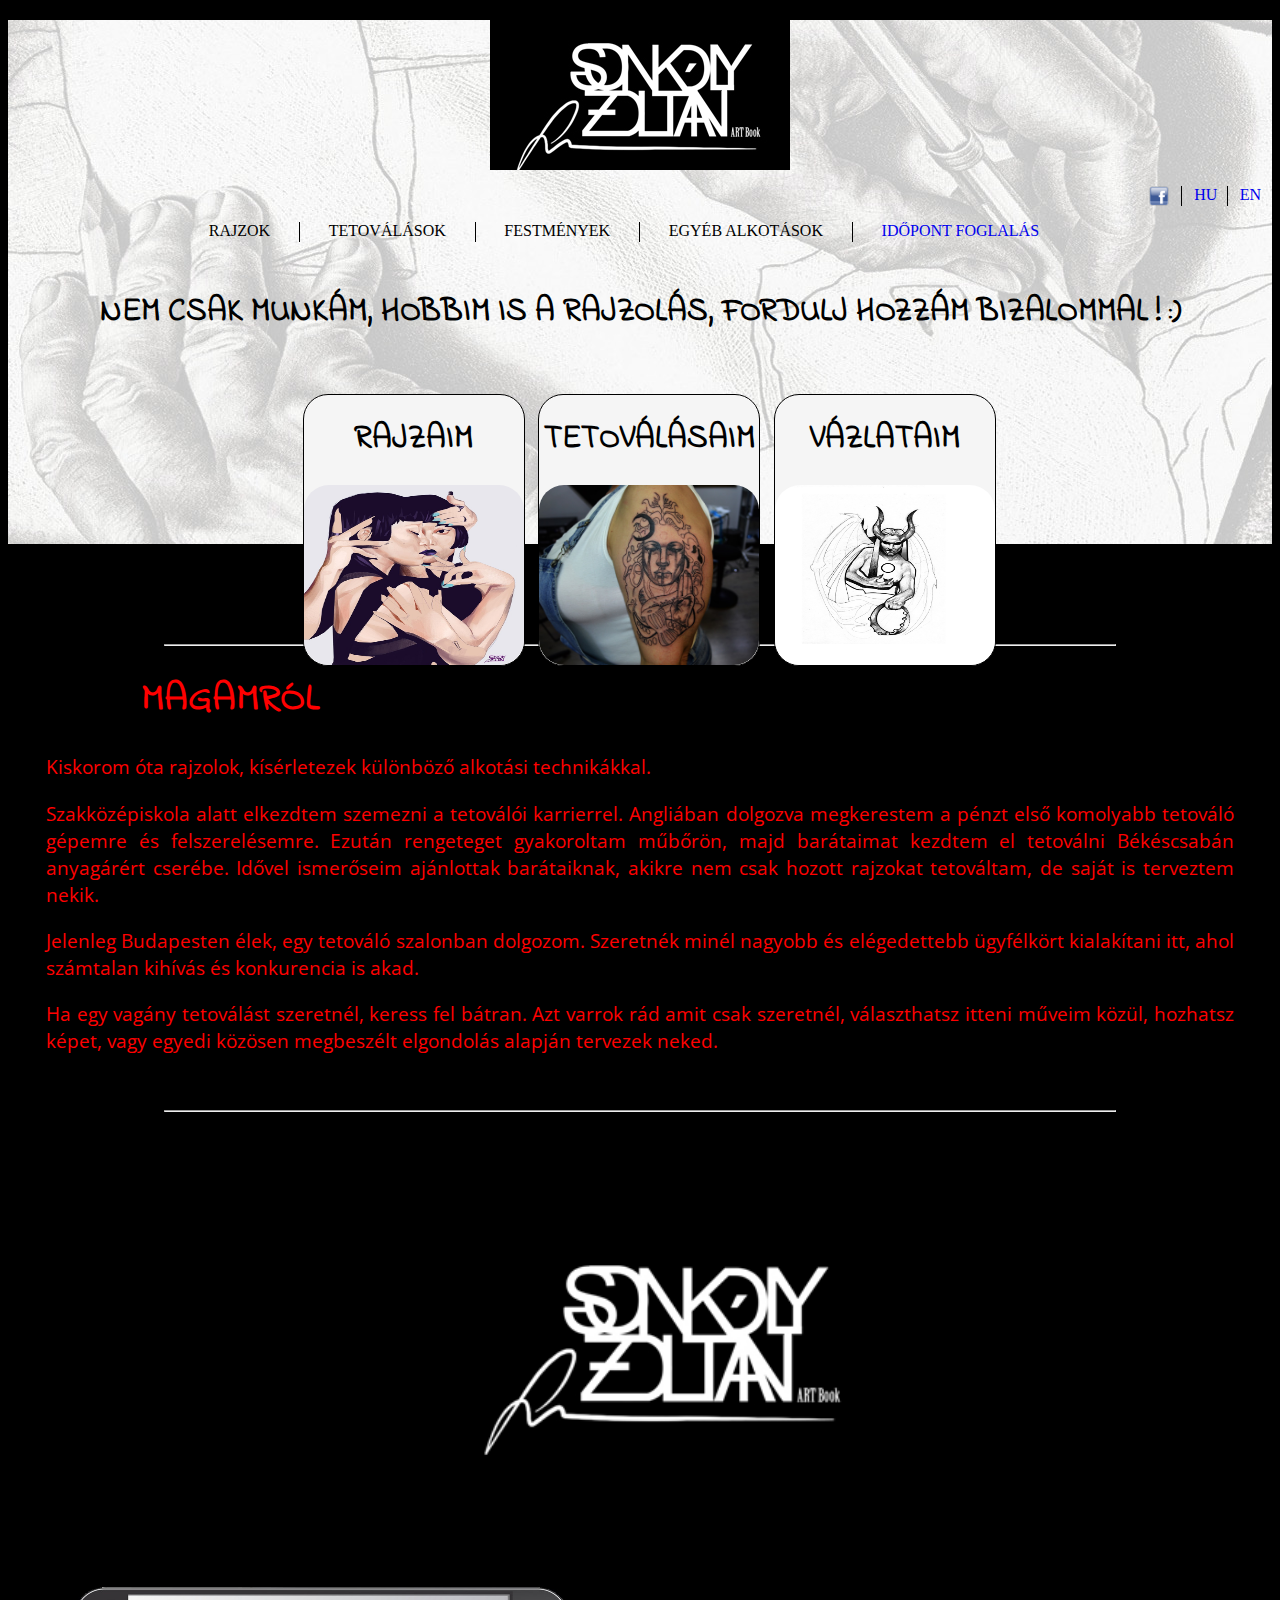
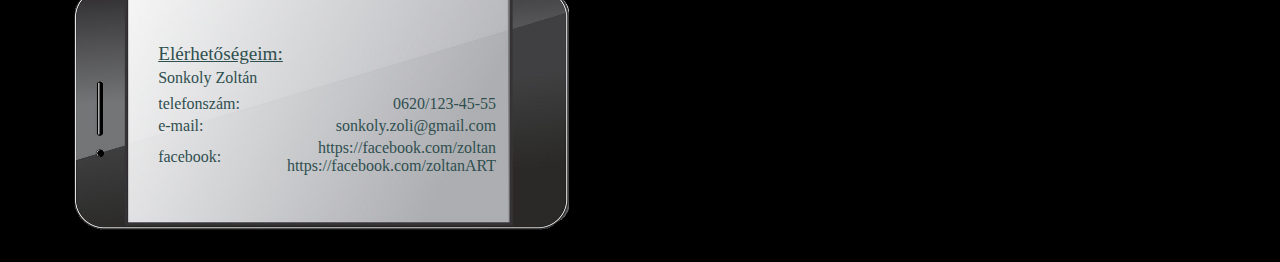
<file: index.html>
<!DOCTYPE html>
 <html lang="hu">

 <head>
   <title>Art Book</title>
   <meta charset="utf-8">
   <meta name="viewport" content="width=device-width, initial-scale=1, shrink-to-fit=no">
   <link rel="stylesheet" href="style.css">
   <link href="https://fonts.googleapis.com/css?family=Indie+Flower|Open+Sans+Condensed:300&display=swap" rel="stylesheet">
 </head>

 <body>
   <section id="header">
     <div class="sectionWrapper">
       <div class="sectionContent">
         <div class="logo">
           <div id="mainlogo" onclick="window.location='index.html'">
           </div>
           <ul>
             <li class="left-horizontal-li"><a href="enIndex.html">EN</a></li>
             <li class="left-horizontal-li" id="need-border"><a href="index.html">HU</a></li>
             <li class="left-horizontal-li"><a href="https://www.facebook.com/Sonkoly-Zolt%C3%A1n-ArtBook-425008554926471/"><img id="facebook-ico" src="images/facebook-icon.png"></a></li>
           </ul>
         </div>
         <!-- Ebben a sávban van a főlogó, a facebook, linkedin logo, és a nyelv választás -->
         <div class="menu-topmenu-container">
           <ul>
             <li class="list">RAJZOK</li>
             <li class="list" id="need-border">TETOVÁLÁSOK</li>
             <li class="list">FESTMÉNYEK</li>
             <li class="list" id="need-border">EGYÉB ALKOTÁSOK</li>
             <li class="list"><a href="#secondFooter">IDŐPONT FOGLALÁS</a></li>
           </ul>
         </div>
         <!-- Horizontális lista: referenciák, kapcsolat, stb -->
         <div class="slogan">
           <h1>NEM CSAK MUNKÁM, HOBBIM IS A RAJZOLÁS, FORDULJ HOZZÁM BIZALOMMAL ! :)</h1>
         </div>
         <!-- Szlogen, reklámszöveg -->
         <div id="boxes">
           <ul>
             <li>
               <div class="card-box">
                 <h1>RAJZAIM</h1>
                 <img class="mini-pictures" id="rajzimg" src="images/twins.jpg">
               </div>
             </li>
             <li style="margin-left: 25%;">
               <div class="card-box">
                 <h1>TETOVÁLÁSAIM</h1>
                 <img class="mini-pictures" id="tattooimg" src="images/tetkó.jpg">
               </div>
             </li>
             <li style="margin-left: 25%;">
               <div class="card-box">
                 <h1>VÁZLATAIM</h1>
                 <img class="mini-pictures" id="sketchimg" src="images/vázlat1.jpg">
               </div>
             </li>
           </ul>
           <!-- card box -->
         </div>
         <!-- container for boxes -->
       </div>
       <!-- Ebben van a tartalom -->
     </div>
     <!-- külső szegélyek megoldása ezzel a wrapperrel van megoldva -->
   </section>
   <!-- Ebben a dobozban van az egész felső rész -->

   <!-- első rész vége -->

   <section id="about">
     <div class="sectionWrapper">
       <div id="aboutContent">
         <hr>
         <h1 style="margin-left: 8%;">MAGAMRÓL</h1>
         <p>Kiskorom óta rajzolok, kísérletezek különböző alkotási technikákkal.</p>
         <p>Szakközépiskola alatt elkezdtem szemezni a tetoválói karrierrel.
           Angliában dolgozva megkerestem a pénzt első komolyabb tetováló gépemre és felszerelésemre. Ezután rengeteget gyakoroltam műbőrön, majd barátaimat kezdtem el tetoválni Békéscsabán anyagárért cserébe. Idővel ismerőseim ajánlottak barátaiknak, akikre nem csak hozott rajzokat tetováltam, de saját is terveztem nekik.</p>
         <p>Jelenleg Budapesten élek, egy tetováló szalonban dolgozom. Szeretnék minél nagyobb és elégedettebb ügyfélkört kialakítani itt, ahol számtalan kihívás és konkurencia is akad.</p>
         <p>Ha egy vagány tetoválást szeretnél, keress fel bátran. Azt varrok rád amit csak szeretnél, választhatsz itteni műveim közül, hozhatsz képet, vagy egyedi közösen megbeszélt elgondolás alapján tervezek neked.</p>
         <br>
         <hr>
       </div>
     </div>
   </section>

   <footer id="contact">
     <div class="sectionWrapper">
       <img id="zolArt" src="images/background.jpg">
       <div id="contactInfo">
         <table class="intoPhone">
           <tr>
             <td style="font-size: 120%; text-decoration: underline;">Elérhetőségeim: </td>
           </tr>
           <tr>
             <td>Sonkoly Zoltán</td>
           </tr>
           <tr>
             <td></td>
           </tr>
           <tr>
             <td>telefonszám: </td>
             <td style="text-align: right;">0620/123-45-55</td>
           </tr>
           <tr>
             <td>e-mail: </td>
             <td style="text-align: right;">sonkoly.zoli@gmail.com</td>
           </tr>
           <tr>
             <td>facebook: </td>
             <td style="text-align: right;">https://facebook.com/zoltan<br>https://facebook.com/zoltanART</td>
           </tr>
         </table>
       </div>
     </div>
   </footer>
   <div id="secondFooter">
     <br>
   </div>
   <script src="cardscript.js"></script>
 </body>

 </html>
</file>
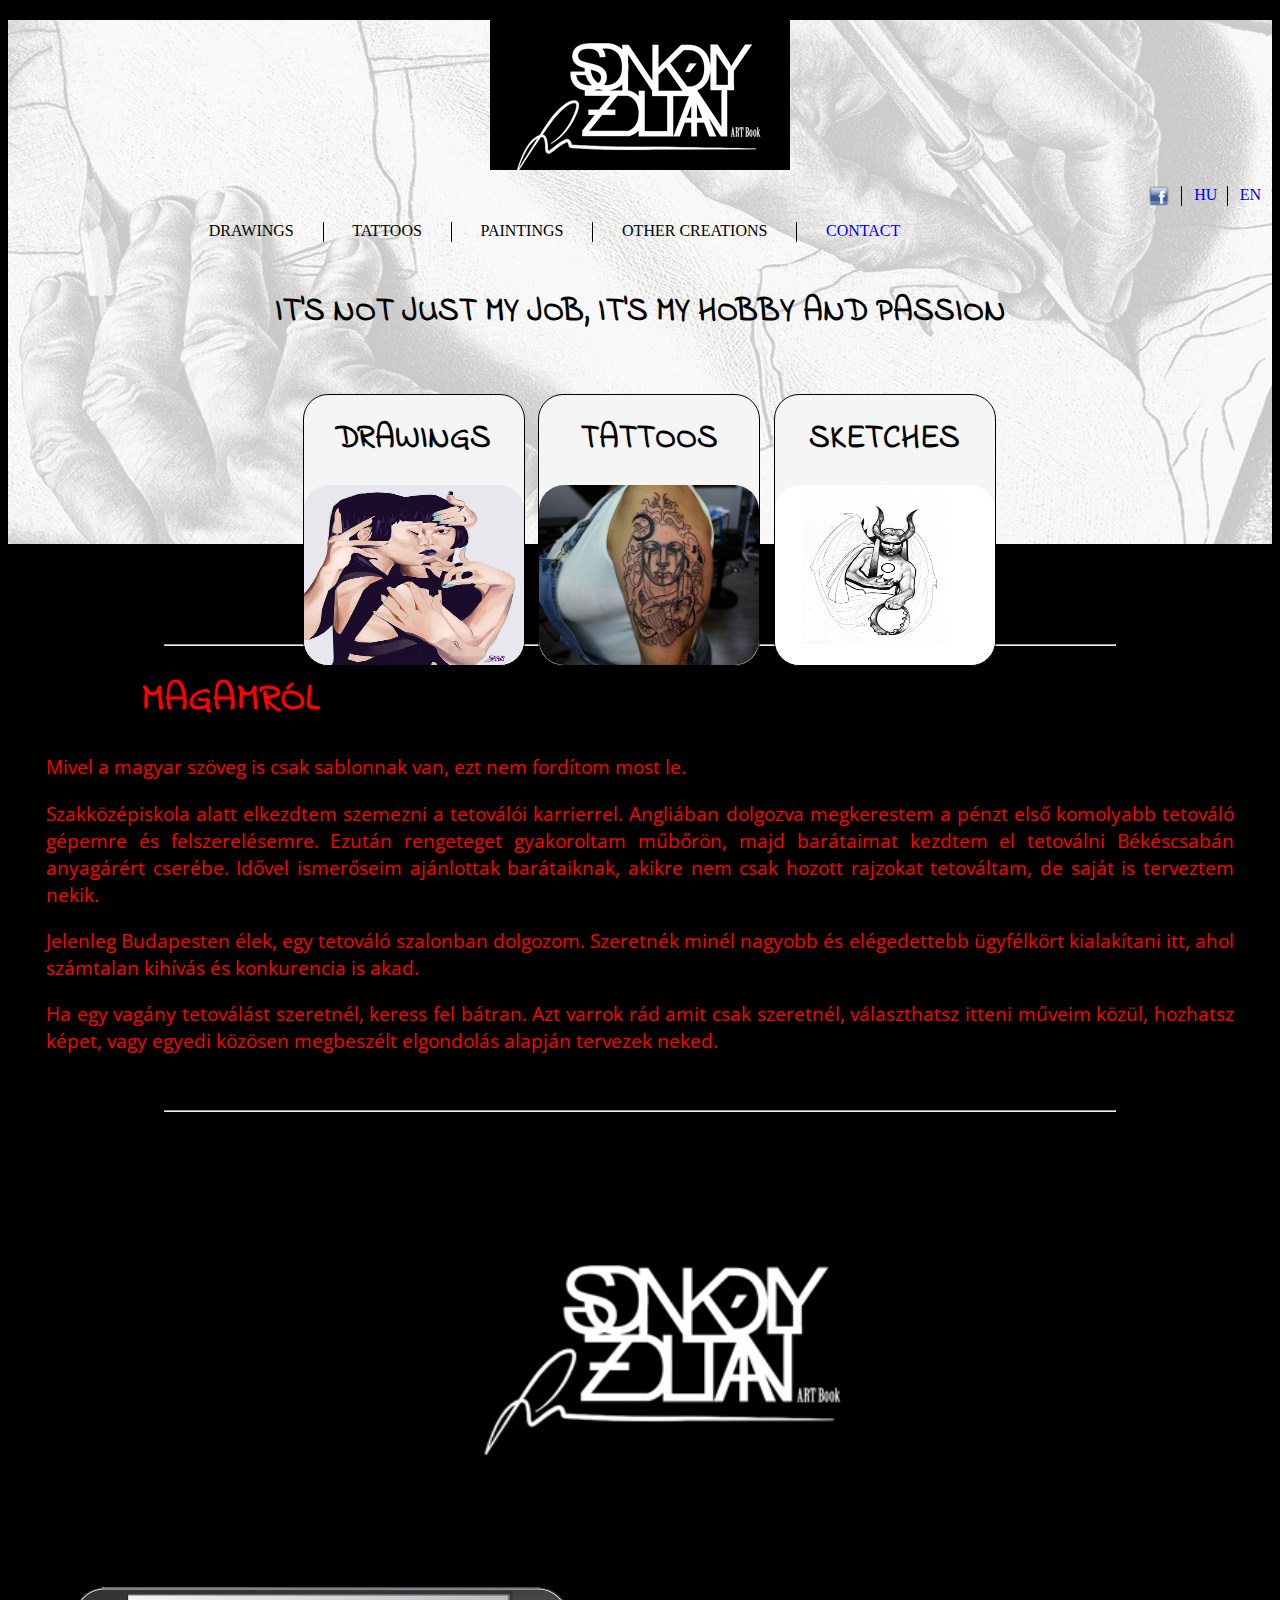
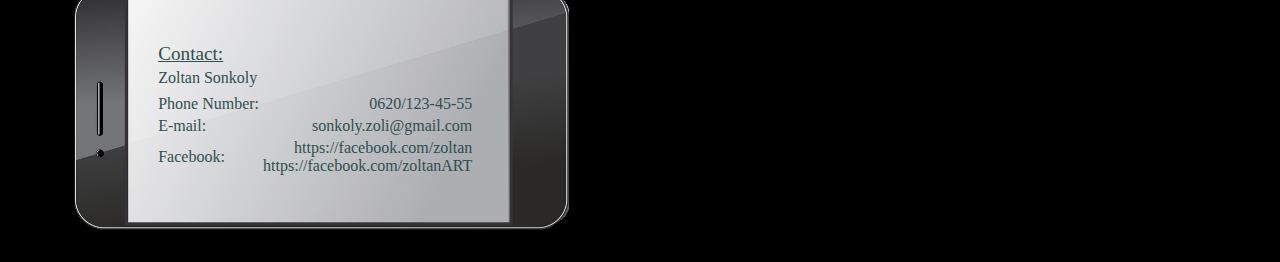
<file: enIndex.html>
<!DOCTYPE html>
 <html lang="en">

 <head>
   <title>Art Book</title>
   <meta charset="utf-8">
   <meta name="viewport" content="width=device-width, initial-scale=1, shrink-to-fit=no">
   <link rel="stylesheet" href="style.css">
   <link href="https://fonts.googleapis.com/css?family=Indie+Flower|Open+Sans+Condensed:300&display=swap" rel="stylesheet">
 </head>

 <body>
   <section id="header">
     <div class="sectionWrapper">
       <div class="sectionContent">
         <div class="logo">
           <div id="mainlogo" onclick="window.location='index.html'">
           </div>
           <ul>
             <li class="left-horizontal-li"><a href="enIndex.html">EN</a></li>
             <li class="left-horizontal-li" id="need-border"><a href="index.html">HU</a></li>
             <li class="left-horizontal-li"><a href="https://www.facebook.com/Sonkoly-Zolt%C3%A1n-ArtBook-425008554926471/"><img id="facebook-ico" src="images/facebook-icon.png"></a></li>
           </ul>
         </div>
         <!-- Ebben a sávban van a főlogó, a facebook, linkedin logo, és a nyelv választás -->
         <div class="menu-topmenu-container">
           <ul>
             <li class="list">DRAWINGS</li>
             <li class="list" id="need-border">TATTOOS</li>
             <li class="list">PAINTINGS</li>
             <li class="list" id="need-border">OTHER CREATIONS</li>
             <li class="list"><a href="#secondFooter">CONTACT</a></li>
           </ul>
         </div>
         <!-- Horizontális lista: referenciák, kapcsolat, stb -->
         <div class="slogan">
           <h1>IT'S NOT JUST MY JOB, IT'S MY HOBBY AND PASSION</h1>
         </div>
         <!-- Szlogen, reklámszöveg -->
         <div id="boxes">
           <ul>
             <li>
               <div class="card-box">
                 <h1>DRAWINGS</h1>
                 <img class="mini-pictures" id="rajzimg" src="images/twins.jpg">
               </div>
             </li>
             <li style="margin-left: 25%;">
               <div class="card-box">
                 <h1>TATTOOS</h1>
                 <img class="mini-pictures" id="tattooimg" src="images/tetkó.jpg">
               </div>
             </li>
             <li style="margin-left: 25%;">
               <div class="card-box">
                 <h1>SKETCHES</h1>
                 <img class="mini-pictures" id="sketchimg" src="images/vázlat1.jpg">
               </div>
             </li>
           </ul>
           <!-- card box -->
         </div>
         <!-- container for boxes -->
       </div>
       <!-- Ebben van a tartalom -->
     </div>
     <!-- külső szegélyek megoldása ezzel a wrapperrel van megoldva -->
   </section>
   <!-- Ebben a dobozban van az egész felső rész -->

   <!-- első rész vége -->

   <section id="about">
     <div class="sectionWrapper">
       <div id="aboutContent">
         <hr>
         <h1 style="margin-left: 8%;">MAGAMRÓL</h1>
         <p>Mivel a magyar szöveg is csak sablonnak van, ezt nem fordítom most le.</p>
         <p>Szakközépiskola alatt elkezdtem szemezni a tetoválói karrierrel.
           Angliában dolgozva megkerestem a pénzt első komolyabb tetováló gépemre és felszerelésemre. Ezután rengeteget gyakoroltam műbőrön, majd barátaimat kezdtem el tetoválni Békéscsabán anyagárért cserébe. Idővel ismerőseim ajánlottak barátaiknak, akikre nem csak hozott rajzokat tetováltam, de saját is terveztem nekik.</p>
         <p>Jelenleg Budapesten élek, egy tetováló szalonban dolgozom. Szeretnék minél nagyobb és elégedettebb ügyfélkört kialakítani itt, ahol számtalan kihívás és konkurencia is akad.</p>
         <p>Ha egy vagány tetoválást szeretnél, keress fel bátran. Azt varrok rád amit csak szeretnél, választhatsz itteni műveim közül, hozhatsz képet, vagy egyedi közösen megbeszélt elgondolás alapján tervezek neked.</p>
         <br>
         <hr>
       </div>
     </div>
   </section>

   <footer id="contact">
     <div class="sectionWrapper">
       <img id="zolArt" src="images/background.jpg">
       <div id="contactInfo">
         <table class="intoPhone">
           <tr>
             <td style="font-size: 120%; text-decoration: underline;">Contact: </td>
           </tr>
           <tr>
             <td>Zoltan Sonkoly</td>
           </tr>
           <tr>
             <td></td>
           </tr>
           <tr>
             <td>Phone Number: </td>
             <td style="text-align: right;">0620/123-45-55</td>
           </tr>
           <tr>
             <td>E-mail: </td>
             <td style="text-align: right;">sonkoly.zoli@gmail.com</td>
           </tr>
           <tr>
             <td>Facebook: </td>
             <td style="text-align: right;">https://facebook.com/zoltan<br>https://facebook.com/zoltanART</td>
           </tr>
         </table>
       </div>
     </div>
   </footer>
   <div id="secondFooter">
     <br>
   </div>
   <script src="cardscript.js"></script>
 </body>

 </html>
</file>
<file: style.css>
body {
  background-color: black;
}

#header {
  background-image: url(images/kolcsonvettkep.jpg);
  background-repeat: no-repeat;
  background-position: center;
}

.menu-topmenu-container {
  margin: auto;
  width: 1000px;
}

.slogan {
  padding-top: 10px;
  padding-bottom: 20px;
  text-align: center;
}

h1 {
  font-family: 'Indie Flower', cursive;
}

hr {
  width: 80%;
  color: azure;
}

#mainlogo {
  margin: auto;
  margin-top: 20px;
  width: 300px;
  height: 150px;
  background-repeat: no-repeat;
  background-image: url(images/mainlogoimg.png);
  cursor: pointer;
}

ul {
  overflow: hidden;
}

.left-horizontal-li {
  float: right;
  display: block;
  padding-right: 1%;
  padding-left: 1%;
  width: 20px;
  height: 20px;
}

.left-horizontal-li:hover {
  color: white;
  background-color: black;
  cursor: pointer;
}

li {
  float: left;
  display: block;
  padding-right: 3%;
  padding-left: 3%;
  height: 20px;
}

.list:hover {
  color: white;
  background-color: darkslategrey;
  cursor: pointer;
}

#facebook-ico {
  width: 20px;
  height: 20px;
}

#need-border {
  border-left: 1px solid black;
  border-right: 1px solid black;
}

#boxes {
  width: 800px;
  height: 150px;
  margin: auto;
}

.card-box {
  text-align: center;
  position: absolute;
  color: black;
  font-family: fantasy;
  width: 220px;
  height: 270px;
  background-color: whitesmoke;
  border-radius: 25px;
  border: 1px solid black;
}

.mini-pictures {
  width: 220px;
  height: 180px;
  border-radius: 25px;

}

#aboutContent {
  font-family: 'Open Sans Condensed', sans-serif;
  font-size: 120%;
  text-align: justify;
  margin-top: 100px;
  color: red;
  margin-left: 3%;
  margin-right: 3%;
}

#zolArt {
  width: 100%;
  height: 60%;
}

#contact {
  color: ghostwhite;
  margin-left: 5%;
}

#contactInfo {
  background-image: url(images/smartphone.png);
  background-position: left;
  background-size: 500px 250px;
  background-position: left;
  background-repeat: no-repeat;
  width: 700px;
  height: 250px;
}

.intoPhone {
  margin-left: 12%;
  padding-top: 8%;
  color: darkslategrey;
}

#secondFooter {
  width: 100%;
  height: 20px;
}
a{
  text-decoration: none;
}
a:hover{
  color: white;
  background-color: darkslategrey;
}
</file>
